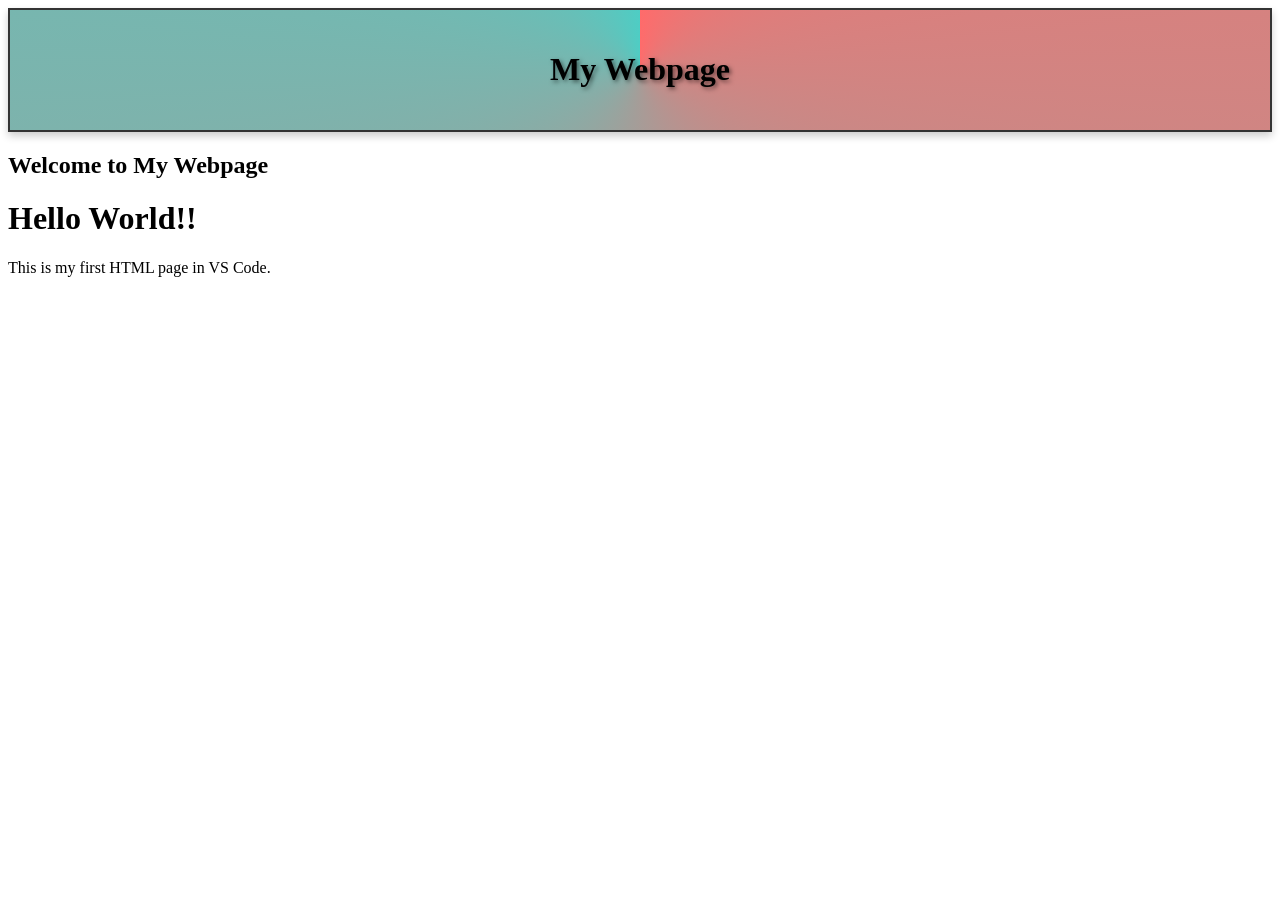
<file: index.html>
<!DOCTYPE html>
<html lang="en">
<head>
  <meta charset="UTF-8">
  <title>My First Webpage</title>
  <!-- External CSS file -->
  <link rel="stylesheet" href="style.css">
</head>
<body>
  <header>
    <div class="container">
      <h1>My Webpage</h1>
    </div>
    <h2>Welcome to My Webpage</h2>
  </header>
  <h1>Hello World!!</h1>
  <p>This is my first HTML page in VS Code.</p>
  <script src="script.js"></script>
</body>
</html>
</file>
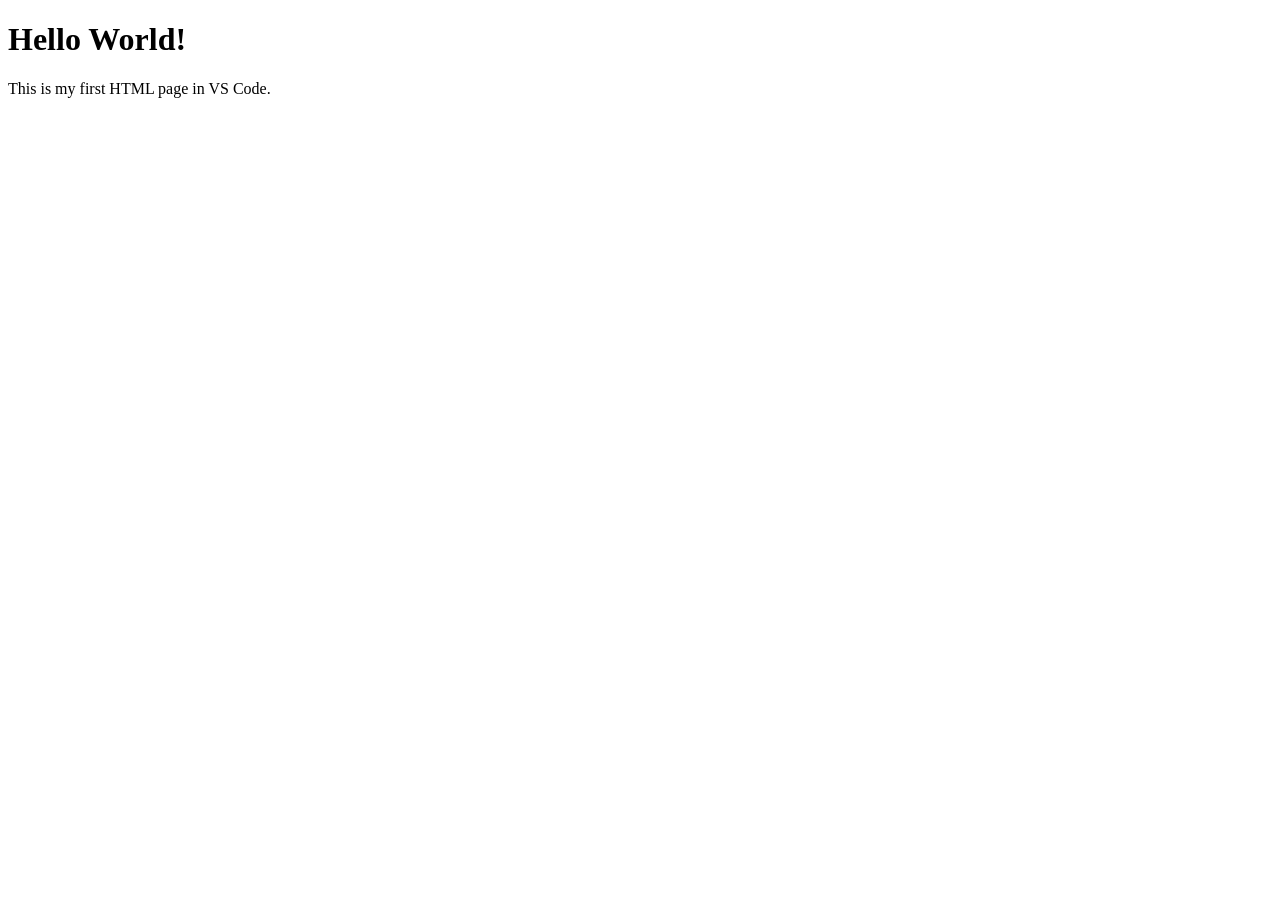
<file: test_file/index.html>
<!DOCTYPE html>
<html lang="en">
<head>
  <meta charset="UTF-8">
  <title>My First Webpage</title>
</head>
<body>
  <h1>Hello World!</h1>
  <p>This is my first HTML page in VS Code.</p>
  <script src="script.js"></script>
</body>
</html>
</file>
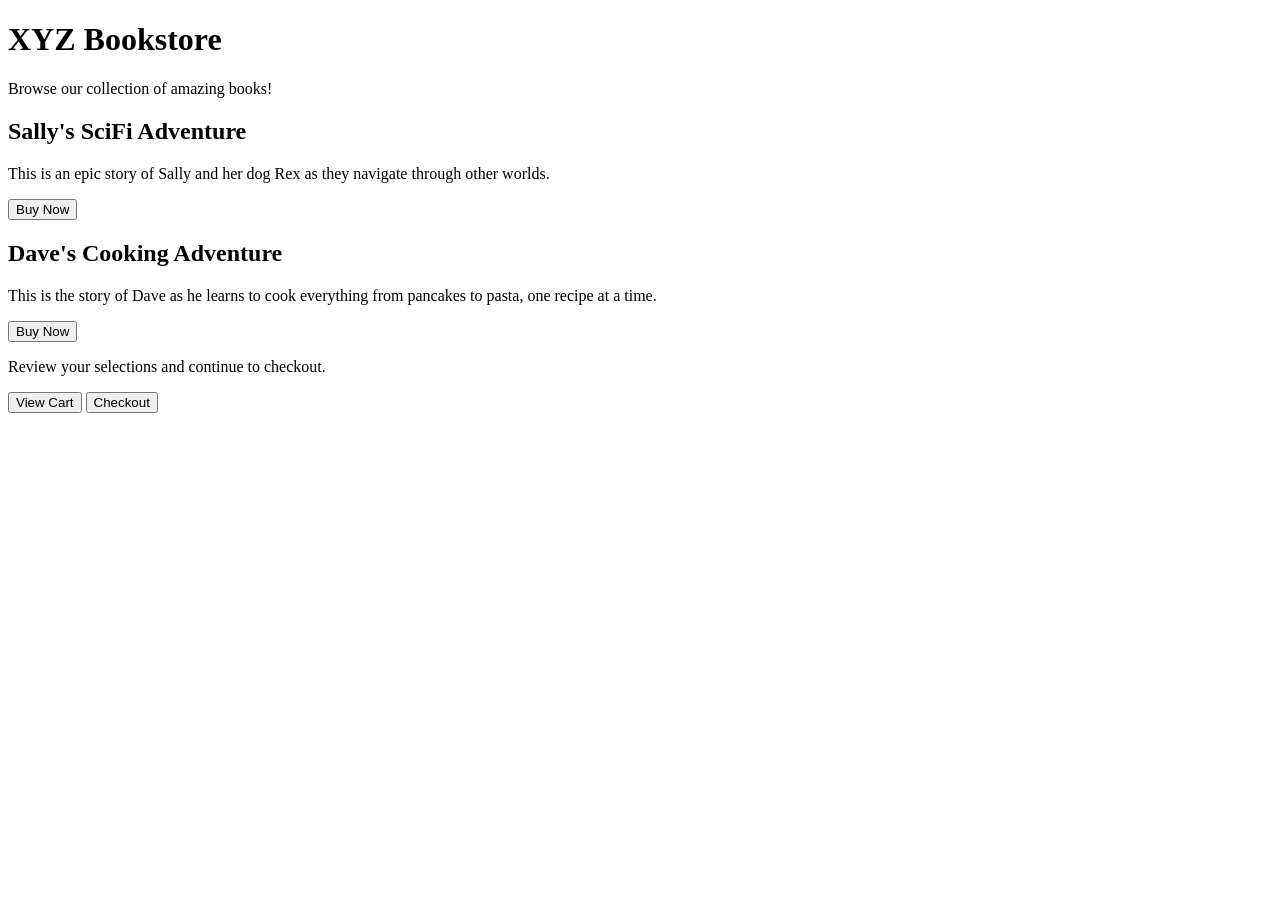
<file: build-a-bookstore.html>
<!DOCTYPE html>
<html lang="en">
<head>
  <meta charset="UTF-8" />
  <title>XYZ Bookstore Page</title>
</head>

<body>
  <h1>XYZ Bookstore</h1>
  <p>Browse our collection of amazing books!</p>
  
  <div class="card-container">
    <div class="card" id="sally-adventure-book">
      <h2>Sally's SciFi Adventure</h2>
      <p>This is an epic story of Sally and her dog Rex as they navigate through other worlds.</p>
      <button class="btn">Buy Now</button>
    </div>
    
    <div class="card" id="dave-cooking-book">
      <h2>Dave's Cooking Adventure</h2>
      <p>This is the story of Dave as he learns to cook everything from pancakes to pasta, one recipe at a time.</p>
      <button class="btn">Buy Now</button>
    </div>
  </div>
  
  <p>Review your selections and continue to checkout.</p>
  
  <div class="btn-container">
    <button id="view-cart-btn" class="btn">View Cart</button>
    <button id="checkout-btn" class="btn">Checkout</button>    
  </div>
</body>

</html>
</file>
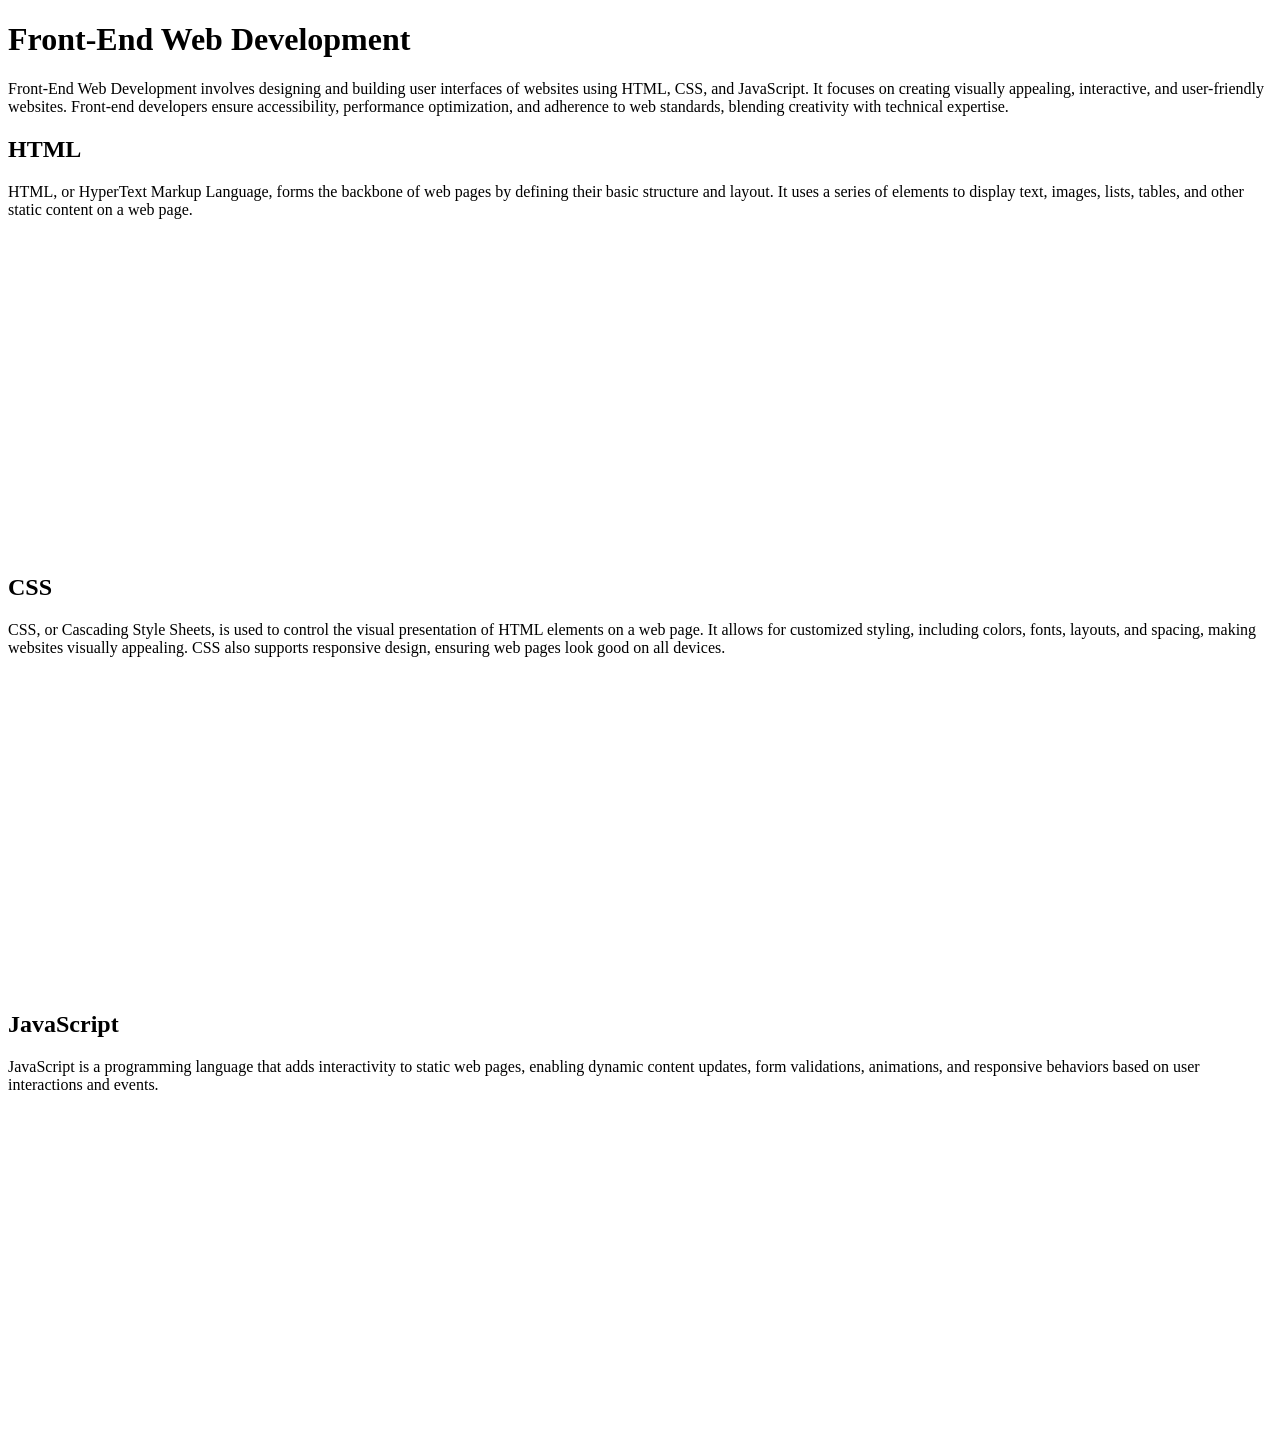
<file: build-a-video-compilation-page.html>
<!DOCTYPE html>
<html lang="en">

<head>
    <meta charset="utf-8">
    <title>Video Compilation Page</title>
</head>

<body>
    <main>
        <div class="video-container">
            <h1>Front-End Web Development</h1>
            <p>Front-End Web Development involves designing and building user interfaces of websites using HTML, CSS, and JavaScript. It focuses on creating visually appealing, interactive, 
            and user-friendly websites. Front-end developers ensure accessibility, performance optimization, and adherence to web standards, blending creativity with technical expertise.
            </p>
        </div>
        
        <section>
            <h2>HTML</h2>
            <p>HTML, or HyperText Markup Language, forms the backbone of web pages by defining their basic structure and layout. It uses a series of elements to display text, images, lists, tables, and other static content on a web page.</p>
            <iframe 
            width="560" 
            height="315" 
            src="https://www.youtube.com/embed/GDGejH3SDNQ?si=yLmDRdCEtIpKPxCb" 
            title="YouTube video player" 
            frameborder="0"
            allow="accelerometer; autoplay; clipboard-write; encrypted-media; gyroscope; picture-in-picture; web-share" 
            referrerpolicy="strict-origin-when-cross-origin" 
            allowfullscreen>
            </iframe>
        </section>

        <section>
            <h2>CSS</h2>
            <p>CSS, or Cascading Style Sheets, is used to control the visual presentation of HTML elements on a web page. It allows for customized styling, including colors, fonts, layouts, and spacing, making websites visually appealing. CSS also supports responsive design, ensuring web pages look good on all devices.</p>
            <iframe 
            width="560" 
            height="315" 
            src="https://www.youtube.com/embed/OXGznpKZ_sA?si=Lru6FFvgviD92oWU" 
            title="YouTube video player" 
            frameborder="0" 
            allow="accelerometer; autoplay; clipboard-write; encrypted-media; gyroscope; picture-in-picture; web-share" 
            referrerpolicy="strict-origin-when-cross-origin" 
            allowfullscreen>    
            </iframe>
        </section>

        <section>
            <h2>JavaScript</h2>
            <p>JavaScript is a programming language that adds interactivity to static web pages, enabling dynamic content updates, form validations, animations, and responsive behaviors based on user interactions and events.</p>
            <iframe 
            width="560" 
            height="315" 
            src="https://www.youtube.com/embed/jS4aFq5-91M?si=FgHEPiqNi92_I090" 
            title="YouTube video player" 
            frameborder="0"
            allow="accelerometer; autoplay; clipboard-write; encrypted-media; gyroscope; picture-in-picture; web-share" 
            referrerpolicy="strict-origin-when-cross-origin" 
            allowfullscreen>
            </iframe>
        </section>
    </main>
</body>
</html>
</file>
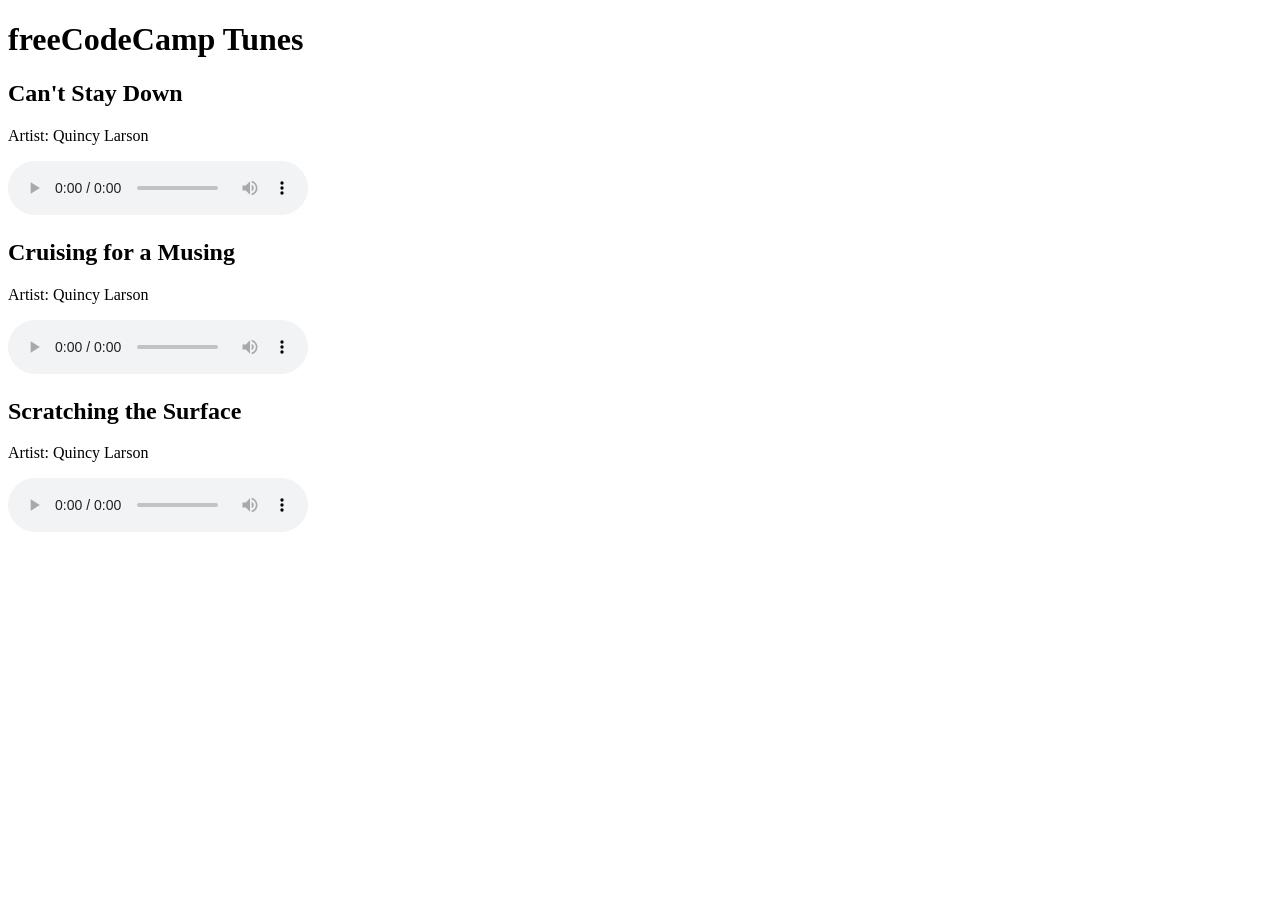
<file: build-html-player.html>
<!DOCTYPE html>
<html lang="en">
<head>
  <meta charset="UTF-8">
  <meta name="viewport" content="width=device-width, initial-scale=1.0">
  <title>Working with the HTML Audio Element</title>
</head>
<body>
  <h1>freeCodeCamp Tunes</h1>

  <h2>Can't Stay Down</h2>
  <p>Artist: Quincy Larson</p>
  
  <audio src="https://cdn.freecodecamp.org/curriculum/js-music-player/can't-stay-down.mp3" loop controls></audio>

  <h2>Cruising for a Musing</h2>
  <p>Artist: Quincy Larson</p>

  <audio src="https://cdn.freecodecamp.org/curriculum/js-music-player/cruising-for-a-musing.mp3" loop controls></audio>

  <h2>Scratching the Surface</h2>
  <p>Artist: Quincy Larson</p>

  <audio src="https://cdn.freecodecamp.org/curriculum/js-music-player/scratching-the-surface.mp3" loop controls></audio>

</body>
</html>
</file>
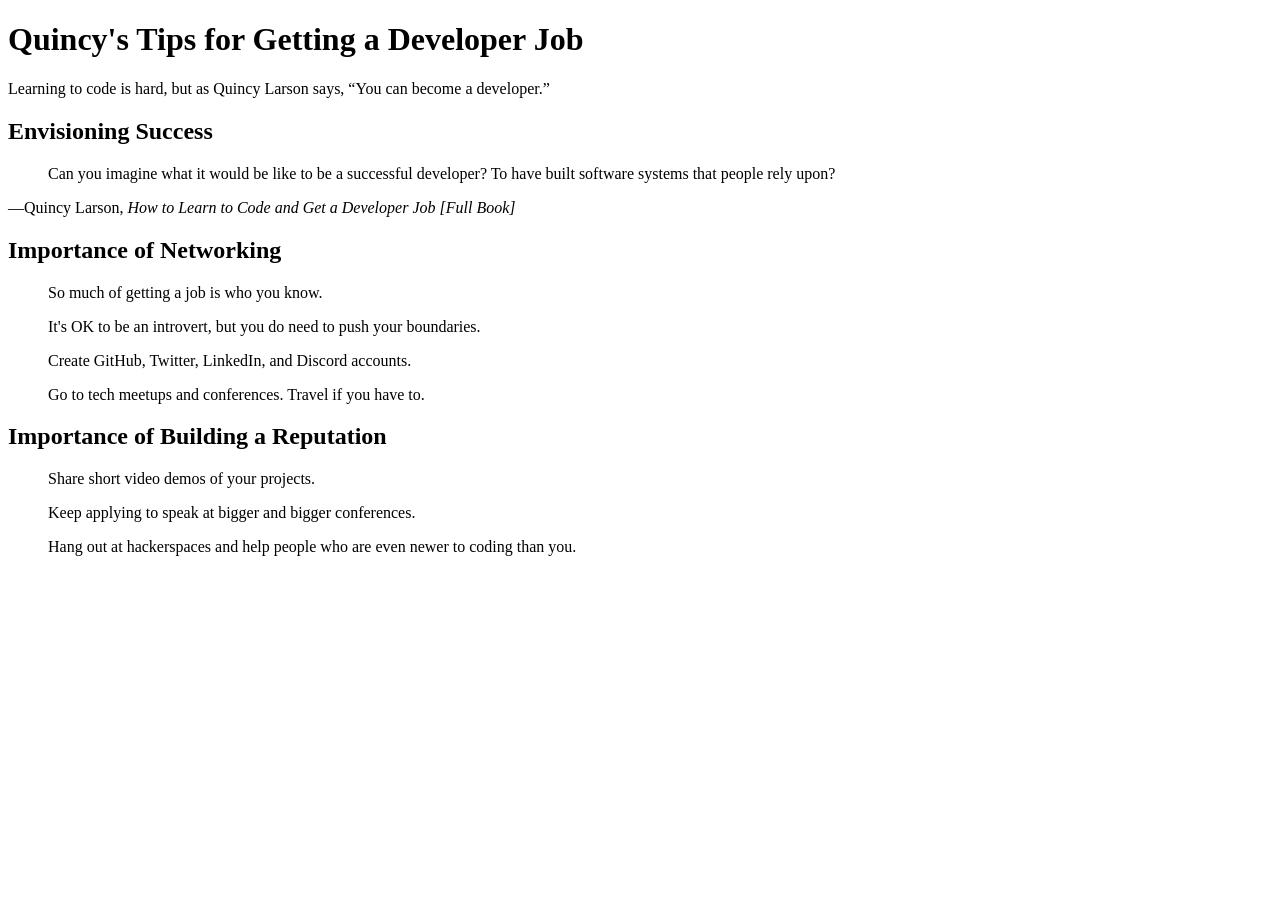
<file: job-tips.html>
<!DOCTYPE html>
<html lang="en">
  <head>
    <meta charset="UTF-8" />
    <meta name="viewport" content="width=device-width, initial-scale=1.0" />
    <title>Quincy's Tips for Getting a Developer Job</title>
  </head>
  <body>
    <h1>Quincy's Tips for Getting a Developer Job</h1>
    <p>
      Learning to code is hard, but as Quincy Larson says,
      <q cite="https://www.freecodecamp.org/news/learn-to-code-book/">You can become a developer.</q>
    </p>

    <main>
      <section>
        <h2>Envisioning Success</h2>
        <blockquote cite="https://www.freecodecamp.org/news/learn-to-code-book/">
          Can you imagine what it would be like to be a successful developer? To have built software systems that people rely upon?
        </blockquote>
        <p>
          &mdash;Quincy Larson, <cite>How to Learn to Code and Get a Developer Job [Full Book]</cite>
        </p>
      </section>
      <section>
        <h2>Importance of Networking</h2>
        <blockquote cite="https://www.freecodecamp.org/news/learn-to-code-book/">
          <p>So much of getting a job is who you know.</p>
          <p>It's OK to be an introvert, but you do need to push your boundaries.</p>
          <p>Create GitHub, Twitter, LinkedIn, and Discord accounts.</p>
          <p>Go to tech meetups and conferences. Travel if you have to.</p>
        </blockquote>
      </section>
      <section>
      <h2>Importance of Building a Reputation</h2>
      <blockquote cite="https://www.freecodecamp.org/news/learn-to-code-book/">
      <p>Share short video demos of your projects.</p>
      <p>Keep applying to speak at bigger and bigger conferences.</p> 
      <p>Hang out at hackerspaces and help people who are even newer to coding than you.</p>
      </blockquote>    
      </section>
    </main>
  </body>
</html>
</file>
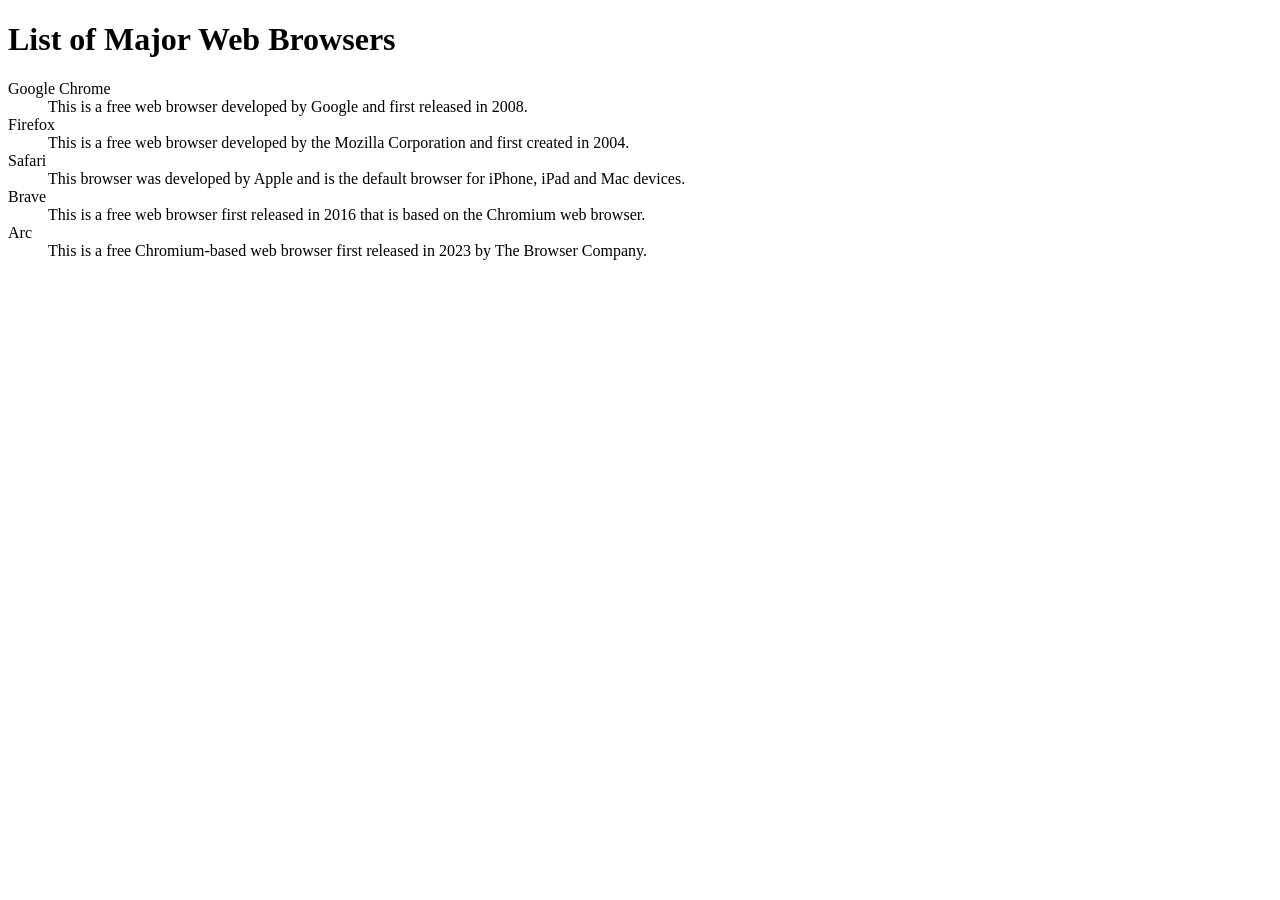
<file: list-major-browsers.html>
<!DOCTYPE html> 
<html lang="en"> 
  <head> 
    <meta charset="UTF-8"> 
    <meta name="viewport" content="width=device-width, initial-scale=1.0"> 
    <title>List of Browsers and Descriptions</title> 
  </head> 
  <body> 
    <h1>List of Major Web Browsers</h1> 
    <dl>
      <dt>Google Chrome</dt>
      <dd>This is a free web browser developed by Google and first released in 2008.</dd>

      <dt>Firefox</dt>
      <dd>This is a free web browser developed by the Mozilla Corporation and first created in 2004.</dd>

      <dt>Safari</dt>
      <dd>This browser was developed by Apple and is the default browser for iPhone, iPad and Mac devices.</dd>

      <dt>Brave</dt>
      <dd>This is a free web browser first released in 2016 that is based on the Chromium web browser.</dd>

      <dt>Arc</dt>
      <dd>This is a free Chromium-based web browser first released in 2023 by The Browser Company.
      </dd> 
    </dl>
  </body> 
</html>
</file>
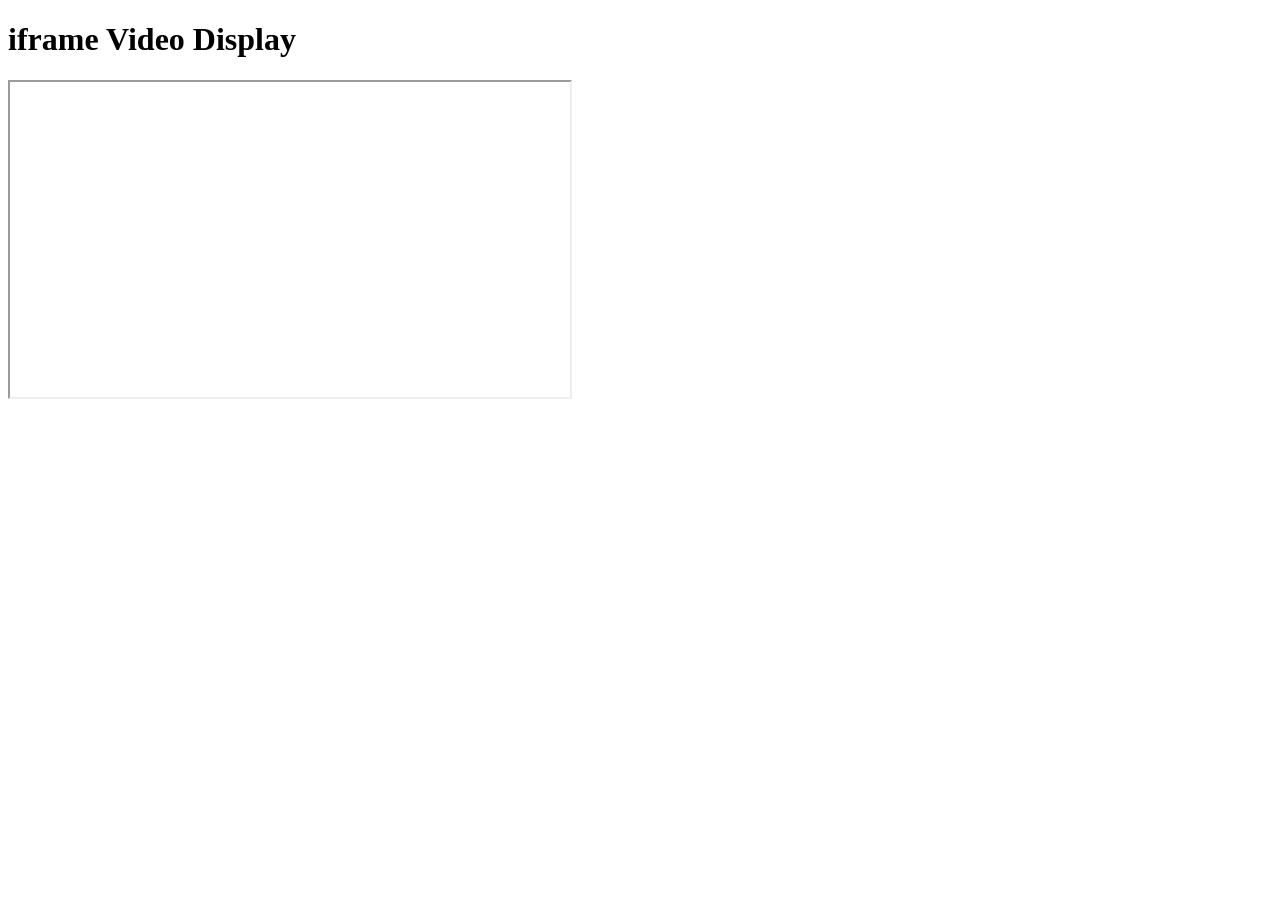
<file: video-player.html>
<!DOCTYPE html>
<html lang="en">
  <head>
    <meta charset="UTF-8" />
    <meta name="viewport" content="width=device-width, initial-scale=1.0" />
    <title>Display Videos in an iframe</title>
  </head>
  <body>
    <h1>iframe Video Display</h1>
    <iframe
      width="560"
      height="315"
      src="https://www.youtube.com/embed/I0_951_MPE0"
      allow="accelerometer autoplay clipboard-write encrypted-media gyroscope web-share"
      referrerpolicy="strict-origin-when-cross-origin"
      allowfullscreen
    >

    </iframe>
  </body>
</html>
</file>
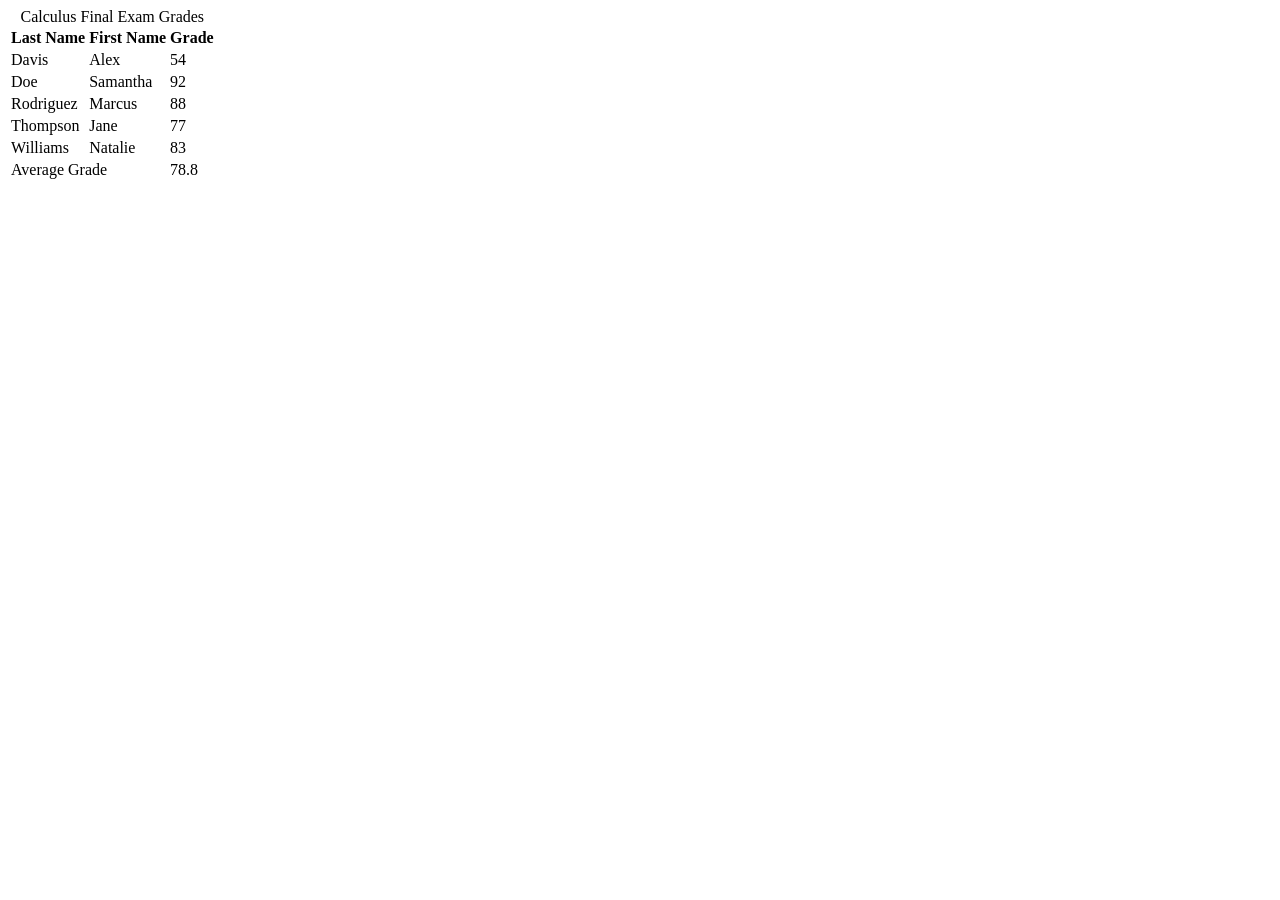
<file: workshop-exams-table.html>
<!DOCTYPE html>
<html lang="en">
  <head>
    <title>Calculus Final Exams Table</title>
    <meta charset="UTF-8" />
  </head>
  <body>
    <table>
      <caption>
        Calculus Final Exam Grades
      </caption>

      <thead>     
        <tr>
          <th>Last Name</th>
          <th>First Name</th>
          <th>Grade</th>
        </tr>
      </thead>

      <tbody>
        <tr>
          <td>Davis</td>
          <td>Alex</td>
          <td>54</td>
        </tr>

        <tr>
          <td>Doe</td>
          <td>Samantha</td>
          <td>92</td>
        </tr>

        <tr>
          <td>Rodriguez</td>
          <td>Marcus</td>
          <td>88</td>
        </tr>

        <tr>
          <td>Thompson</td>
          <td>Jane</td>
          <td>77</td>
        </tr>

        <tr>
          <td>Williams</td>
          <td>Natalie</td>
          <td>83</td>
        </tr>
      </tbody>

      <tfoot>
        <tr>
          <td colspan="2">Average Grade</td>
          <td>78.8</td>
        </tr>
      </tfoot>
    </table>
  </body>
</html>
</file>
<file: style.css>
header .container {
/* background: linear-gradient(45deg, #FF6B6B, #4ECDC4); */

/* Radial Gradient */
/* background: radial-gradient(circle, #FF6B6B, #4ECDC4); */

/* Conic Gradient */
  background: conic-gradient(from 0deg, #FF6B6B, #4ECDC4);
  text-align: center;
  padding: 20px;
  box-shadow: 0 4px 8px rgba(0,0,0,0.2);
  border: 2px solid #333;
  min-width: 300px;
  display: flex;
  justify-content: center;
  align-items: center;
  text-shadow: 2px 2px 4px rgba(0,0,0,0.5);
  /* box-shadow: offset-x offset-y blur-radius spread-radius color inset; */

  visibility: visible;
}
</file>
